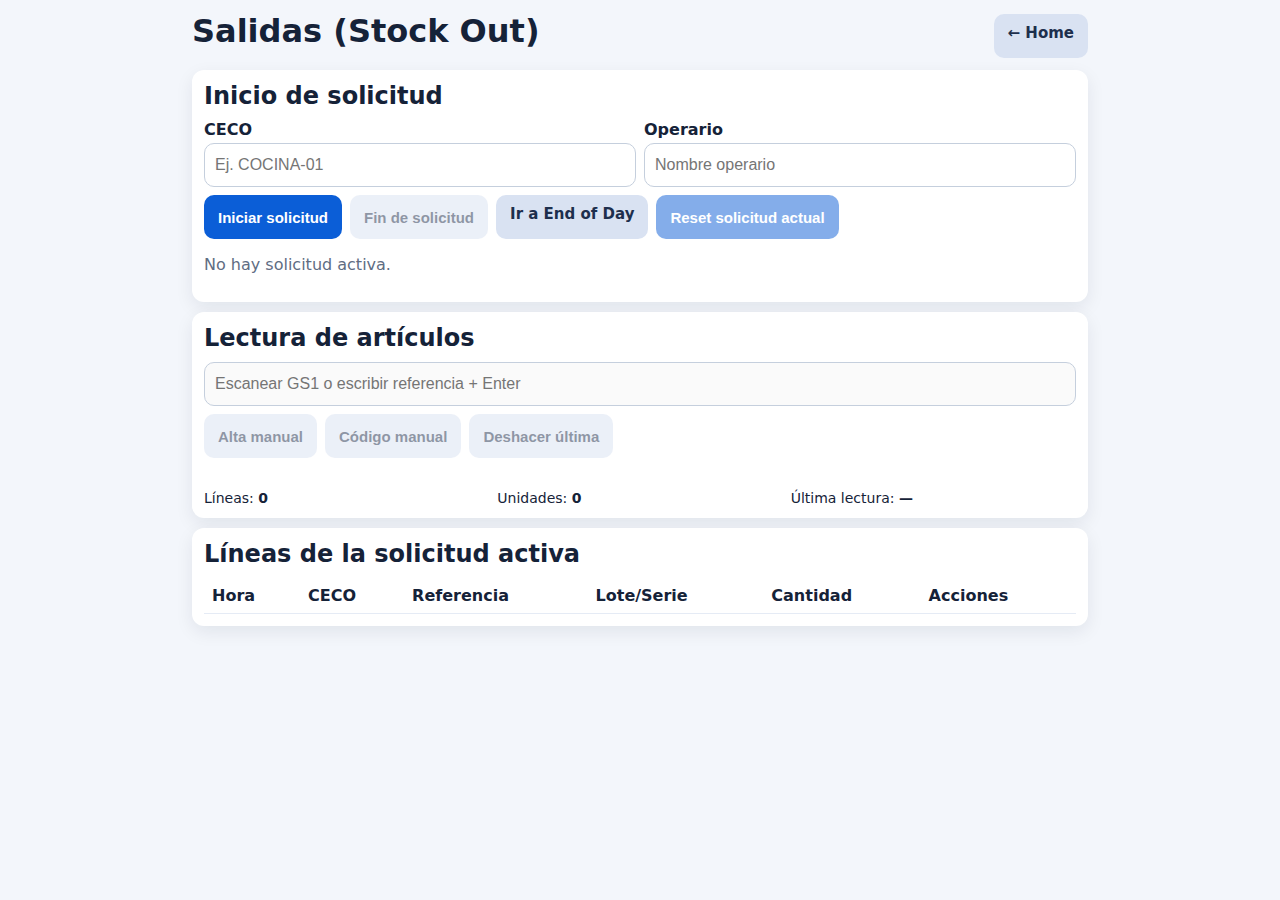
<file: modules/salidas/index.html>
<!doctype html>
<html lang="es">
<head>
  <meta charset="utf-8" />
  <meta name="viewport" content="width=device-width, initial-scale=1" />
  <title>Salidas | AGQ Lite</title>
  <link rel="stylesheet" href="./styles.css" />
</head>
<body>
  <main class="wrap">
    <header class="top">
      <h1>Salidas (Stock Out)</h1>
      <a class="back" href="../../index.html">← Home</a>
    </header>

    <section class="card">
      <h2>Inicio de solicitud</h2>
      <div class="grid2">
        <label>CECO
          <input id="cecoInput" autocomplete="off" placeholder="Ej. COCINA-01" />
        </label>
        <label>Operario
          <input id="operarioInput" autocomplete="off" placeholder="Nombre operario" />
        </label>
      </div>
      <div class="actions">
        <button id="btnStart">Iniciar solicitud</button>
        <button id="btnFinish" class="secondary" disabled>Fin de solicitud</button>
        <a href="../endofday/index.html" class="back">Ir a End of Day</a>
        <button id="btnResetSession" class="danger" disabled>Reset solicitud actual</button>
      </div>
      <p id="sessionInfo" class="muted">No hay solicitud activa.</p>
    </section>

    <section class="card">
      <h2>Lectura de artículos</h2>
      <input id="scanInput" class="scan" autocomplete="off" placeholder="Escanear GS1 o escribir referencia + Enter" disabled />
      <div class="actions compact">
        <button id="btnManual" class="secondary" disabled>Alta manual</button>
        <button id="btnManualCode" class="secondary" disabled>Código manual</button>
        <button id="btnUndo" class="secondary" disabled>Deshacer última</button>
      </div>
      <div id="msg" class="msg"></div>

      <div class="stats">
        <div><span>Líneas:</span> <b id="linesCount">0</b></div>
        <div><span>Unidades:</span> <b id="unitsCount">0</b></div>
        <div><span>Última lectura:</span> <b id="lastRead">—</b></div>
      </div>
    </section>

    <section class="card">
      <h2>Líneas de la solicitud activa</h2>
      <div class="table-wrap">
        <table>
          <thead>
            <tr>
              <th>Hora</th>
              <th>CECO</th>
              <th>Referencia</th>
              <th>Lote/Serie</th>
              <th>Cantidad</th>
              <th>Acciones</th>
            </tr>
          </thead>
          <tbody id="tbody"></tbody>
        </table>
      </div>
    </section>
  </main>

  <dialog id="manualDialog">
    <form id="manualForm" method="dialog" class="manual-form">
      <h3>Alta manual (solicitud)</h3>
      <label>Referencia
        <input id="manualRef" required autocomplete="off" />
      </label>
      <label>Lote
        <input id="manualLote" autocomplete="off" />
      </label>
      <label>Serie / Sublote (opcional)
        <input id="manualSublote" autocomplete="off" />
      </label>
      <label>Cantidad
        <input id="manualQty" type="number" min="1" step="1" value="1" />
      </label>
      <menu>
        <button id="btnManualCancel" type="button" class="secondary">Cancelar</button>
        <button type="submit">Guardar</button>
      </menu>
    </form>
  </dialog>

  <dialog id="manualCodeDialog">
    <form id="manualCodeForm" method="dialog" class="manual-form">
      <h3>Entrada manual de código</h3>
      <label>Código GS1 / Referencia
        <input id="manualCodeInput" autocomplete="off" placeholder="Ej: 02REFÊ10LOTEÊ04SUBÊ21" required />
      </label>
      <menu>
        <button id="btnManualCodeCancel" type="button" class="secondary">Cancelar</button>
        <button type="submit">Procesar</button>
      </menu>
    </form>
  </dialog>

  <script type="module" src="./app.js"></script>
</body>
</html>
</file>
<file: modules/salidas/styles.css>
:root {
  --bg: #f3f6fb;
  --card: #fff;
  --text: #152238;
  --muted: #5f6d83;
  --primary: #0b5ed7;
  --secondary: #d9e2f2;
  --danger: #b42318;
}
* { box-sizing: border-box; }
body {
  margin: 0;
  background: var(--bg);
  color: var(--text);
  font-family: Inter, system-ui, -apple-system, Segoe UI, Roboto, Arial, sans-serif;
}
.wrap {
  max-width: 920px;
  margin: 0 auto;
  padding: 12px;
  display: grid;
  gap: 10px;
}
.top {
  display: flex;
  justify-content: space-between;
  align-items: center;
}
h1, h2, h3 { margin: 0 0 10px; }
.card {
  background: var(--card);
  border-radius: 12px;
  padding: 12px;
  box-shadow: 0 6px 18px rgba(15, 30, 55, .08);
}
.grid2 {
  display: grid;
  grid-template-columns: repeat(2, minmax(0, 1fr));
  gap: 8px;
}
label { display: grid; gap: 4px; font-weight: 600; }
input {
  border: 1px solid #c5cfdd;
  border-radius: 10px;
  min-height: 44px;
  padding: 8px 10px;
  font-size: 16px;
}
.scan { width: 100%; margin-bottom: 8px; }
.actions { display: flex; flex-wrap: wrap; gap: 8px; margin-top: 8px; }
.actions.compact { margin-top: 0; }
button, .back {
  border: 0;
  border-radius: 10px;
  min-height: 44px;
  padding: 10px 14px;
  font-size: 15px;
  font-weight: 700;
  text-decoration: none;
  cursor: pointer;
}
button { background: var(--primary); color: #fff; }
button.secondary, .back { background: var(--secondary); color: #1d2f4d; }
button:disabled { opacity: .5; cursor: not-allowed; }
.muted { color: var(--muted); }
.msg { min-height: 24px; font-weight: 600; }
.msg.ok { color: #117a36; }
.msg.err { color: var(--danger); }
.stats {
  margin-top: 8px;
  display: grid;
  grid-template-columns: repeat(3, minmax(0, 1fr));
  gap: 8px;
  font-size: 14px;
}
.table-wrap { overflow: auto; }
table { width: 100%; border-collapse: collapse; }
th, td { border-bottom: 1px solid #e5ebf5; padding: 8px; text-align: left; }
.manual-form { display: grid; gap: 8px; min-width: min(92vw, 380px); }
menu { display: flex; justify-content: flex-end; gap: 8px; padding: 0; margin: 0; }
@media (max-width: 700px) {
  .grid2, .stats { grid-template-columns: 1fr; }
}
</file>
